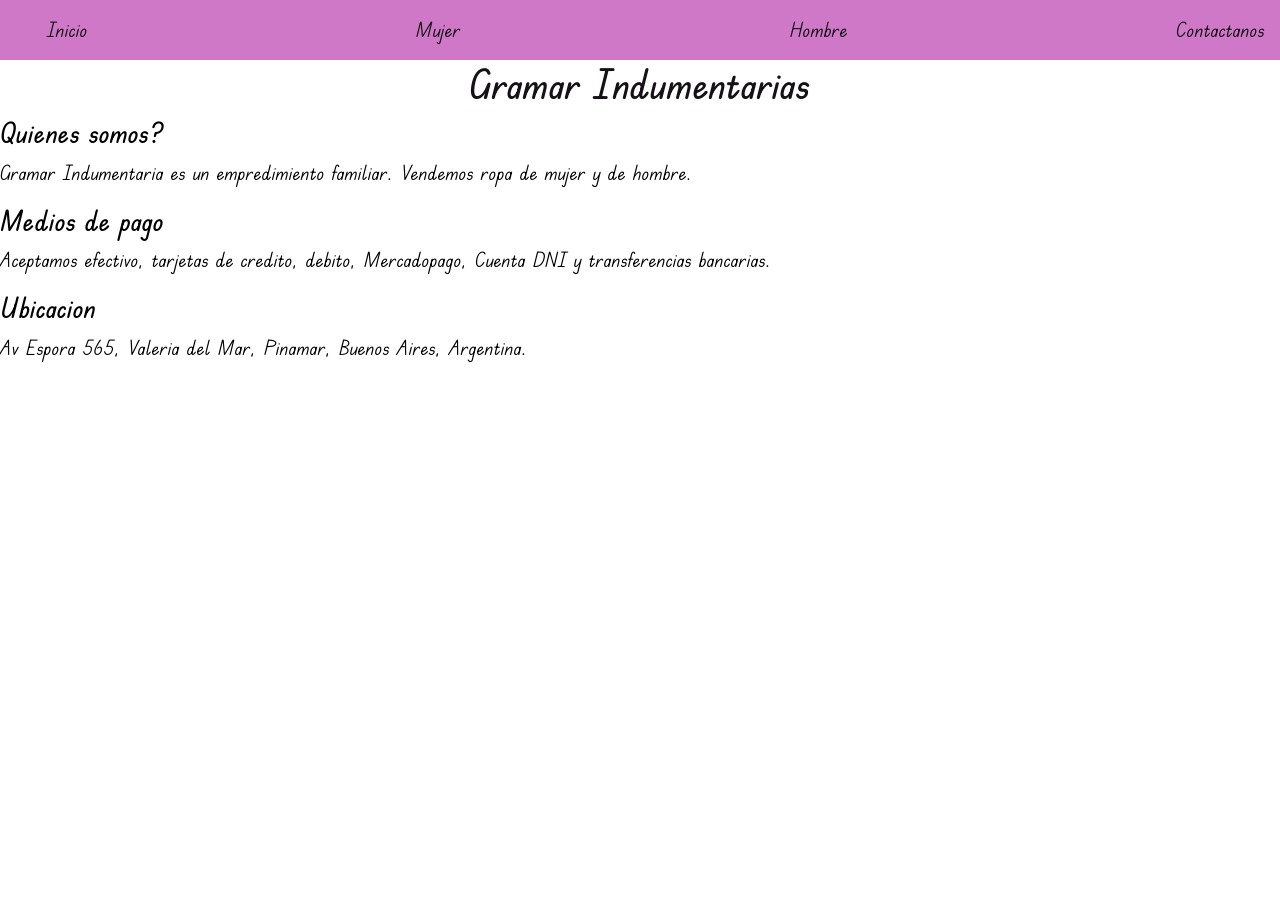
<file: index.html>
<!DOCTYPE html>
<html lang="en">
<head>
    <meta charset="UTF-8">
    <meta http-equiv="X-UA-Compatible" content="IE=edge">
    <meta name="viewport" content="width=device-width, initial-scale=1.0">
    <!-- CSS only -->
    <link href="https://cdn.jsdelivr.net/npm/bootstrap@5.2.0-beta1/dist/css/bootstrap.min.css" rel="stylesheet" integrity="sha384-0evHe/X+R7YkIZDRvuzKMRqM+OrBnVFBL6DOitfPri4tjfHxaWutUpFmBp4vmVor" crossorigin="anonymous">
    <link rel="preconnect" href="https://fonts.googleapis.com">
    <link rel="preconnect" href="https://fonts.gstatic.com" crossorigin>
    <link href="https://fonts.googleapis.com/css2?family=Edu+TAS+Beginner&display=swap" rel="stylesheet">
    <link rel="stylesheet" href="./css/style.css">
    <link href="https://maxcdn.bootstrapcdn.com/font-awesome/4.7.0/css/font-awesome.min.css" rel="stylesheet" integrity="sha384-wvfXpqpZZVQGK6TAh5PVlGOfQNHSoD2xbE+QkPxCAFlNEevoEH3Sl0sibVcOQVnN" crossorigin="anonymous">
    <title>Marta</title>
</head>
<body>
    <nav class="navs">
        <ul class="lista">
            <li><a href="index.html">Inicio</a></li>
            <li><a href="./html/mujer.html">Mujer</a></li>
            <li><a href="./html/hombre.html">Hombre</a></li>
            <li><a href="./html/contactanos.html">Contactanos</a></li>
        </ul>
    </nav>
    <main>
        <h1>Gramar Indumentarias</h1>
        <div>
            <h3>Quienes somos?</h3>
            <p>Gramar Indumentaria es un empredimiento familiar. Vendemos ropa de mujer y de hombre. </p>
        </div>
        <div>
            <h3>Medios de pago</h3>
            <p>Aceptamos efectivo, tarjetas de credito, debito, Mercadopago, Cuenta DNI y transferencias bancarias.</p>
        </div>
        <div>
            <h3>Ubicacion</h3>
            <p>Av Espora 565, Valeria del Mar, Pinamar, Buenos Aires, Argentina.</p>
            <iframe src="https://www.google.com/maps/embed?pb=!1m18!1m12!1m3!1d795.0974357242283!2d-56.884694764255904!3d-37.143431225689525!2m3!1f0!2f0!3f0!3m2!1i1024!2i768!4f13.1!3m3!1m2!1s0x959c9dae443fa497%3A0xaf13746221963226!2sAv.%20Espora%20565%2C%20B7167%20Valeria%20del%20Mar%2C%20Provincia%20de%20Buenos%20Aires!5e0!3m2!1ses-419!2sar!4v1659903564142!5m2!1ses-419!2sar" width="600" height="450" style="border:0;" allowfullscreen="" loading="lazy" referrerpolicy="no-referrer-when-downgrade"></iframe>
        </div>
    </main>
    <footer>
       
    </footer>
    <!-- JavaScript Bundle with Popper -->
<script src="https://cdn.jsdelivr.net/npm/bootstrap@5.2.0-beta1/dist/js/bootstrap.bundle.min.js" integrity="sha384-pprn3073KE6tl6bjs2QrFaJGz5/SUsLqktiwsUTF55Jfv3qYSDhgCecCxMW52nD2" crossorigin="anonymous"></script>
<script src="index.js"></script>
</body>
</html>
</file>
<file: css/style.css>
* {
  padding: 0;
  margin: 0; }

body {
  background-color: white;
  background-position: center center;
  background-attachment: fixed;
  background-size: cover;
  color: black;
  font-size: 20px;
  font-family: 'Edu TAS Beginner', cursive; }

h1 {
  text-align: center;
  color: #161116; }

.navs {
  border: solid #cf78c8 5px;
  top: 20px; }

.lista {
  display: flex;
  list-style: none;
  font-size: 1em;
  margin: 0;
  background-color: #cf78c8;
  justify-content: space-between; }

li {
  padding: 10px; }

a {
  color: #110c0f;
  text-decoration: none; }
</file>
